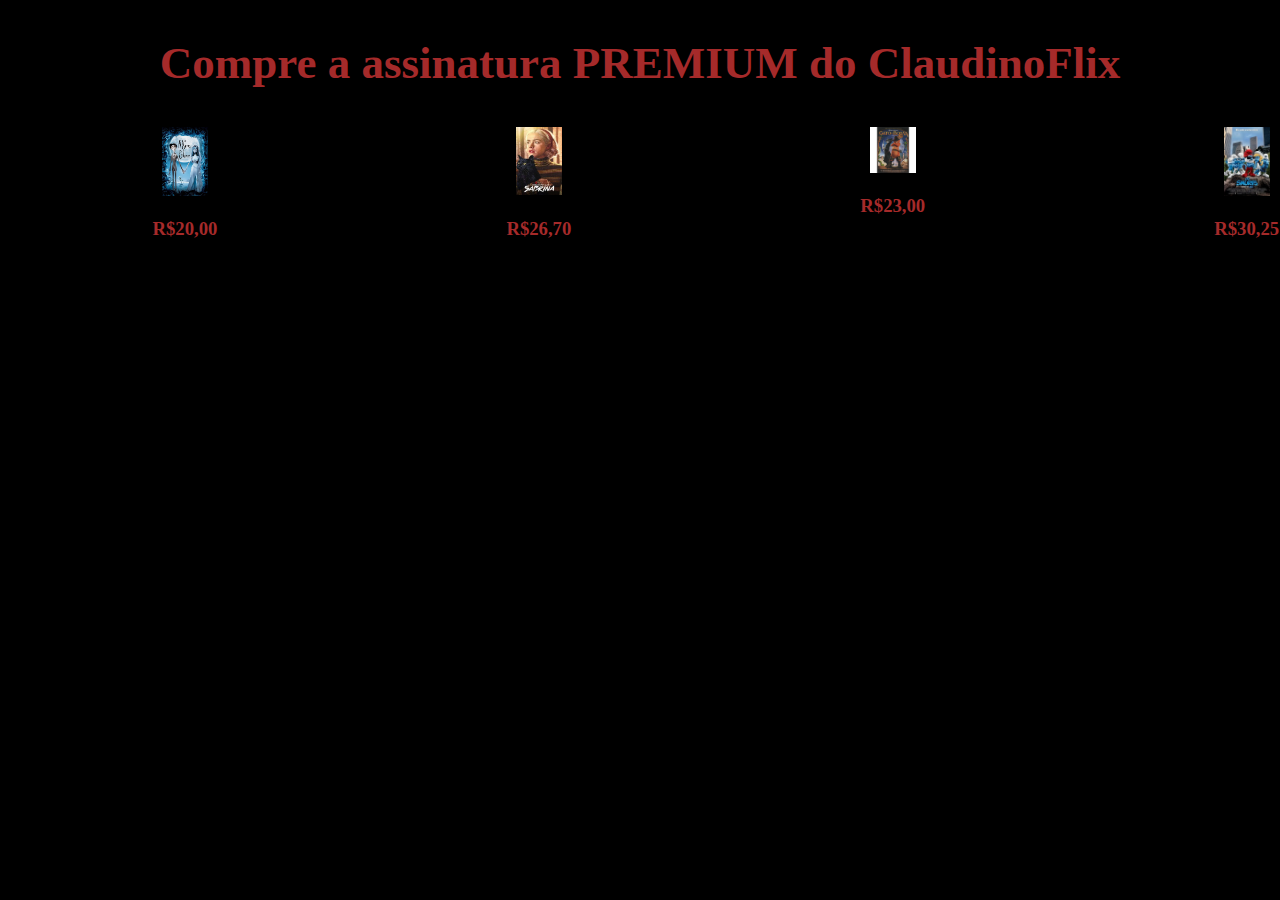
<file: ClaudinoFLIX/index.html>
<!DOCTYPE html>
<html lang="en">
<head>
    <meta charset="UTF-8">
    <meta http-equiv="X-UA-Compatible" content="IE=edge">
    <meta name="viewport" content="width=device-width, initial-scale=1.0">
    <title>ClaudinoFlix</title>
    <link rel="stylesheet" href="style.css">
</head>
<body>
    <h2>Compre a assinatura PREMIUM do ClaudinoFlix</h2>
    <div class="filme-todos">

    </body>
    <div class="filme">
    <img class="cartaz" src="./img/anoivacadaver.jpg">
     <h3>R$20,00</h3>
    </div>
    <div class="filme">
        <img class="cartaz" src="./img/omundosombriodesabrina.jpg">
         <h3>R$26,70</h3>
        </div>
        <div class="filme">
            <img class="cartaz" src="./img/gatodebotas.jpeg">
             <h3>R$23,00</h3>
            </div>
            <div class="filme">
                <img class="cartaz" src="./img/ossmurfs.jpg">
                 <h3>R$30,25</h3>
                </div>
            </div>
                </html>
                </html>
    </body>
</html>
</file>
<file: ClaudinoFLIX/style.css>
body{
    background-color: black;
    color: brown;
}

h2{
    text-align: center;
    font-size: 45px;
}
.filme{
    text-align: center;
}
.cartaz{
    width: 13%;
}
.filme-todos{
    display: grid;
    grid-template-columns: 28% 28% 28% 28%;
}
</file>
